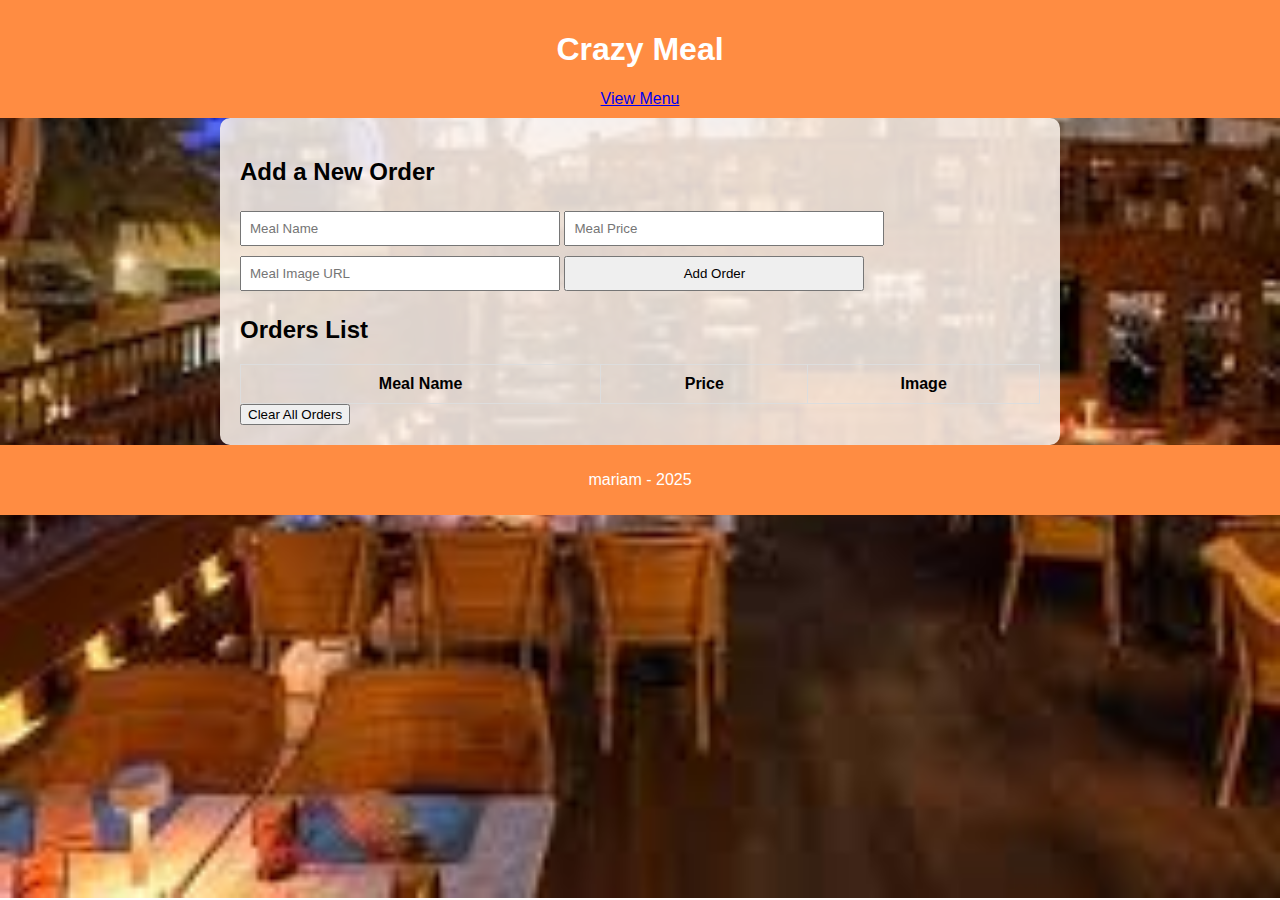
<file: index.html>
<!DOCTYPE html>
<html lang="en">
<head>
  <meta charset="UTF-8">
  <title>Crazy Meal </title>
  <link rel="stylesheet" href="css/style.css">
</head>
<body>
  <!-- Header -->
  <header>
    <h1>Crazy Meal </h1>
    <nav>
        <a href="menu.html">View Menu</a>
    </nav>
  </header>

  <!-- Main Section -->
  <main>
    <h2>Add a New Order</h2>
    <form id="orderForm">
      
      <input id="mealName" type="text" name="mealName" placeholder="Meal Name" required />
      
      <input id="mealPrice" type="number" name="mealPrice" placeholder="Meal Price" required />
      
      <input id="mealImage" type="text" name="mealImage" placeholder="Meal Image URL" required />
      <button type="submit">Add Order</button>
    </form>

    <h2>Orders List</h2>
    <table id="ordersTable" border="1">
      <thead>
        <tr>
          <th>Meal Name</th>
          <th>Price</th>
          <th>Image</th>
        </tr>
      </thead>
      <tbody>
        <!-- Orders will be displayed here -->
      </tbody>
    </table>
    <button id="clearOrders">Clear All Orders</button>
  </main>

  <!-- Footer -->
  <footer>
    <p>mariam - 2025</p>
  </footer>

  <script src="js/app.js"></script>
</body>
</html>
</file>
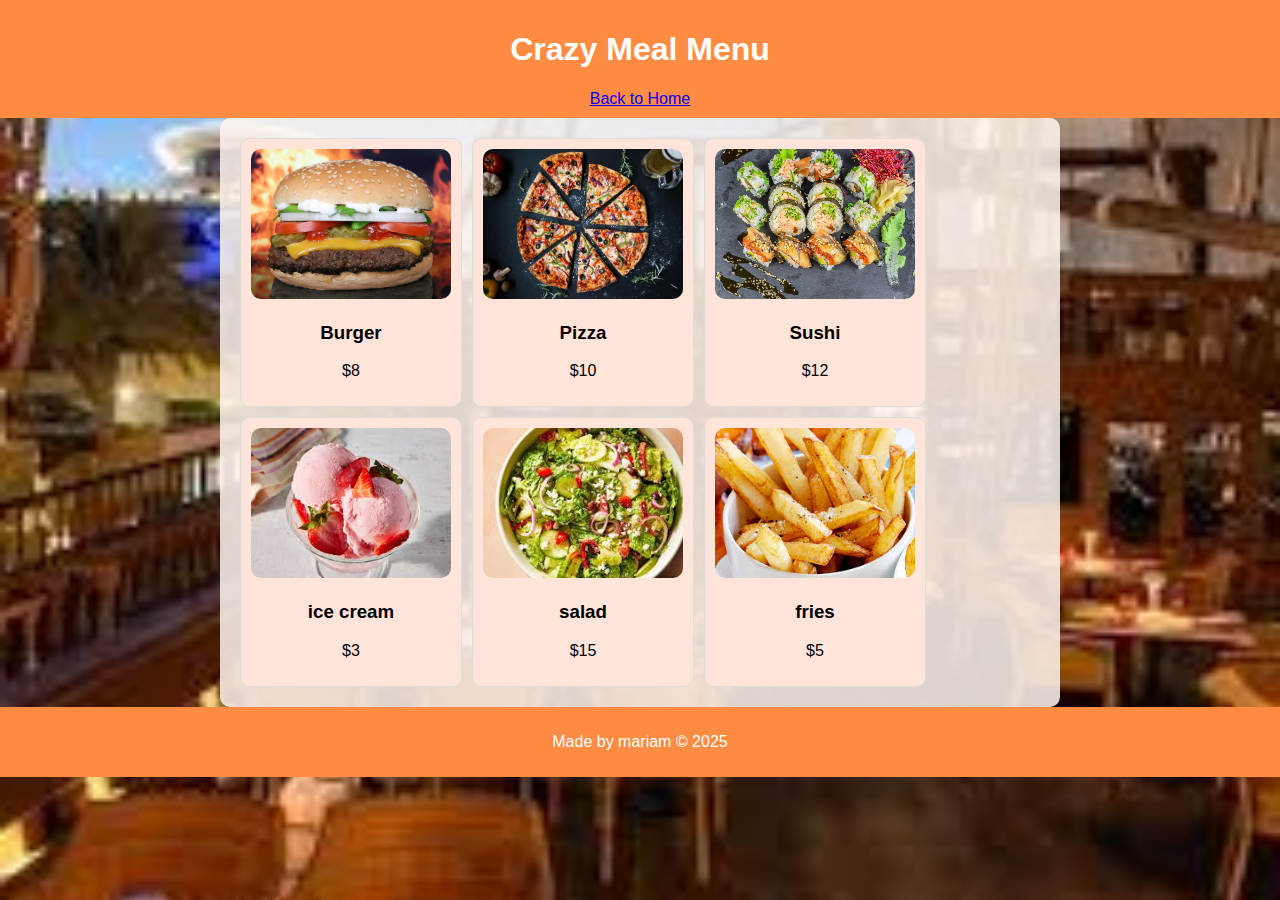
<file: menu.html>
<!DOCTYPE html>
<html lang="en">
<head>
  <meta charset="UTF-8">
  <title>Crazy Meal - Menu</title>
  <link rel="stylesheet" href="css/style.css">
</head>
<body>
  <header>
    <h1>Crazy Meal Menu</h1>
    <a href="index.html">Back to Home</a>
  </header>

  <main>
    <div class="menu-items">
      <div class="meal-card">
        <img src="./images/hamburger-1238246_1280.jpg" alt="Burger" width="150">
        <h3>Burger</h3>
        <p>$8</p>
      </div>
      <div class="meal-card">
        <img src="./images/pizza-3007395_1280.jpg" alt="Pizza" width="150">
        <h3>Pizza</h3>
        <p>$10</p>
      </div>
      <div class="meal-card">
        <img src="./images/sushi-6715583_960_720.jpg" alt="Sushi" width="150">
        <h3>Sushi</h3>
        <p>$12</p>
      </div>
      <div class="meal-card">
        <img src="./images/download.jpg" alt="ice cream" width="150">
        <h3>ice cream</h3>
        <p>$3</p>
      </div>
      <div class="meal-card">
        <img src="./images/download (1).jpg" alt="salad" width="150">
        <h3>salad</h3>
        <p>$15</p>
      </div>
      <div class="meal-card">
        <img src="./images/images.jpg" alt="fries" width="150">
        <h3>fries</h3>
        <p>$5</p>
      </div>
    </div>
  </main>

  <footer>
    <p>Made by mariam &copy; 2025</p>
  </footer>
</body>
</html>
</file>
<file: css/style.css>
body {
  font-family: 'Arial', sans-serif;
  margin: 0;
  padding: 0;
  background-image: url('download.jpg'); 
  background-size: cover; 
  background-position: center;  
  background-repeat: no-repeat; 
}

header, footer {
  background-color: #ff8c42;
  color: white;
  text-align: center;
  padding: 10px 0;
}

main {
  padding: 20px;
  max-width: 800px;
  margin: auto;
  background-color: rgba(255, 247, 240, 0.85); 
  border-radius: 10px;
}

form input, form button {
  margin: 5px 0;
  padding: 8px;
  width: 100%;
  max-width: 300px;
}

table {
  width: 100%;
  border-collapse: collapse;
  margin-top: 20px;
}

table, th, td {
  border: 1px solid #ddd;
}

th, td {
  padding: 10px;
  text-align: center;
}

.flex-container {
  display: flex;
  gap: 20px;
  flex-wrap: wrap;
  justify-content: center;
}

.meal-card {
  border: 1px solid #ddd;
  padding: 10px;
  width: 200px;
  text-align: center;
  background-color: #ffe5d9;
  border-radius: 10px;
}

.meal-card img {
  width: 100%;
  height: 150px;
  border-radius: 10px;
  object-fit: cover;
}

.menu-items {
  display: flex;
  gap: 10px;
  flex-wrap: wrap;
}
</file>
